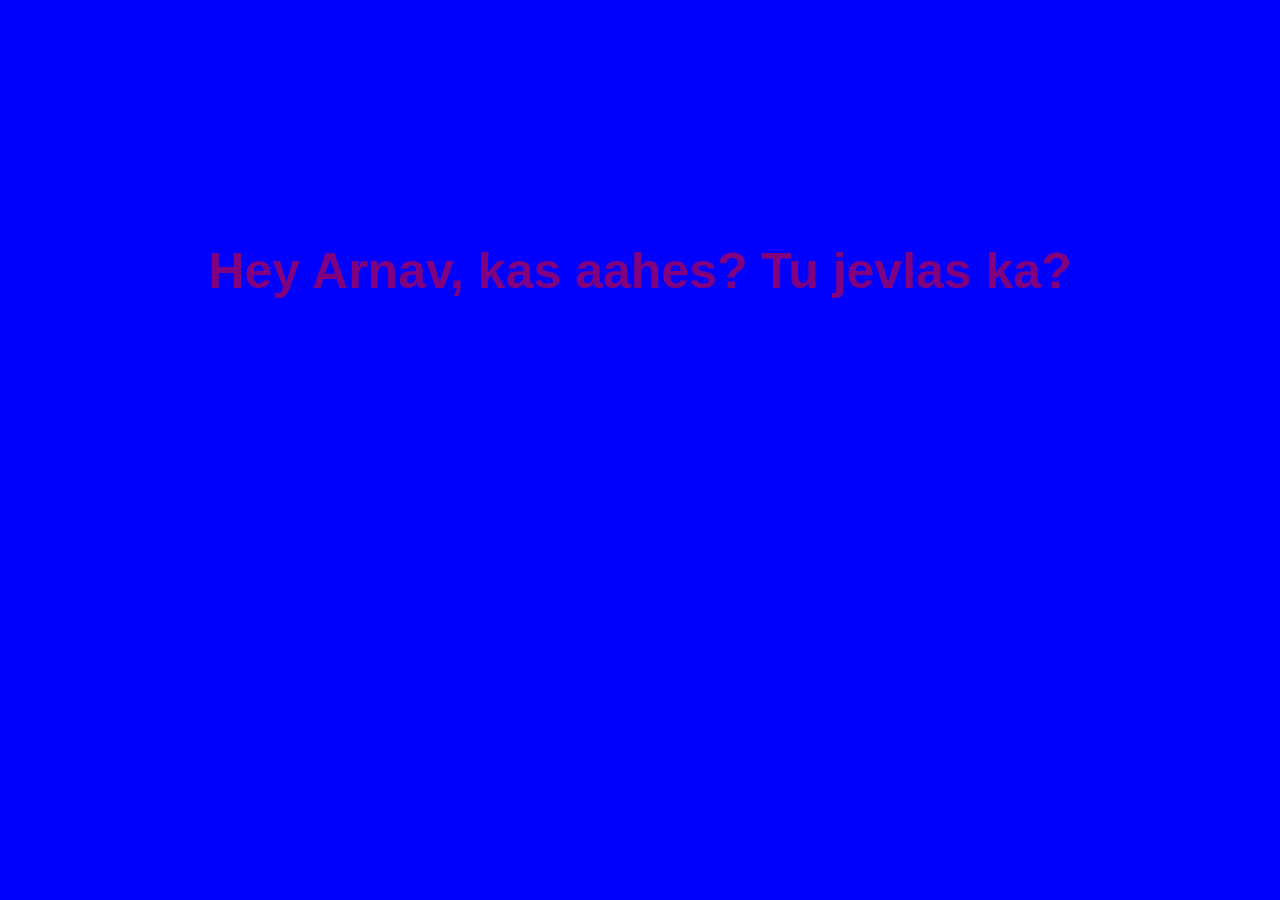
<file: index.html>
<!DOCTYPE html>
<html>
<head>
<title>Arnav</title>
<style>
  body {
    text-align: center;
    padding-top: 200px;
    transition: background 0.8s;
    font-family: Arial;
  }
  h1 {
    font-size: 50px;
    transition: color 0.8s;
  }
</style>
</head>
<body>
<h1 id="msg">Hey Arnav, kas aahes? Tu jevlas ka?</h1>

<script>
  const colors = ["red","blue","green","orange","purple","black","pink","#00ffcc"];
  
  setInterval(() => {
    let bg = colors[Math.floor(Math.random()*colors.length)];
    let txt = colors[Math.floor(Math.random()*colors.length)];
    document.body.style.backgroundColor = bg;
    document.getElementById("msg").style.color = txt;
  }, 1000);
</script>
</body>
</html>
</file>
